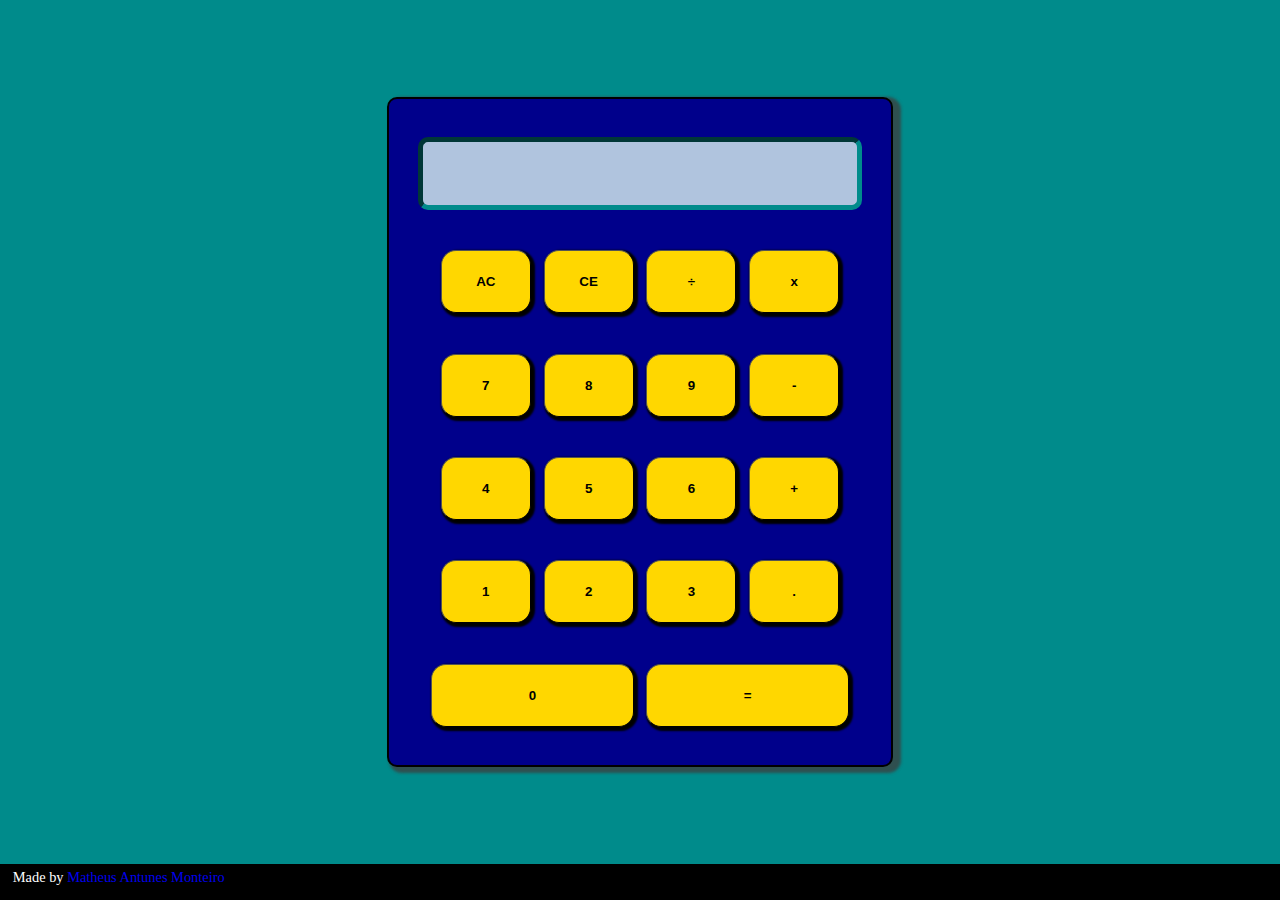
<file: index.html>
<!DOCTYPE html>
<html lang=en>

<head>

    <meta charset="UTF-8">
    <meta name="viewport" content="width=device-width, initial-scale=1.0">
    <link rel="stylesheet" href=css/calc.css>
    <script src="https://ajax.googleapis.com/ajax/libs/jquery/3.2.1/jquery.min.js"></script>
    <script src="js/calc.js"></script>

    <title>Calculator</title>

</head>

<body>

    <div id="container">

        <div id="calc">

            <input id="display" type="text" name="display" readonly>
            <input class="button" type="button" value="AC">
            <input class="button" type="button" value="CE">            
            <input class="button" type="button" value="÷">
            <input class="button" type="button" value="x">
            <input class="button" type="button" value="7">
            <input class="button" type="button" value="8">
            <input class="button" type="button" value="9">
            <input class="button" type="button" value="-">
            <input class="button" type="button" value="4">
            <input class="button" type="button" value="5">
            <input class="button" type="button" value="6">
            <input class="button" type="button" value="+">
            <input class="button" type="button" value="1">
            <input class="button" type="button" value="2">
            <input class="button" type="button" value="3">
            <input class="button" type="button" value=".">
            <input class="button special2" type="button" value="0">
            <input class="button special2" type="button" value="=">

        </div>

    </div>


    <div id="footer">

        <p>Made by <a href="https://ghatti.github.io/portfolio/" target="_blank"> Matheus Antunes Monteiro </a> </p>

    </div>

</body>
</file>
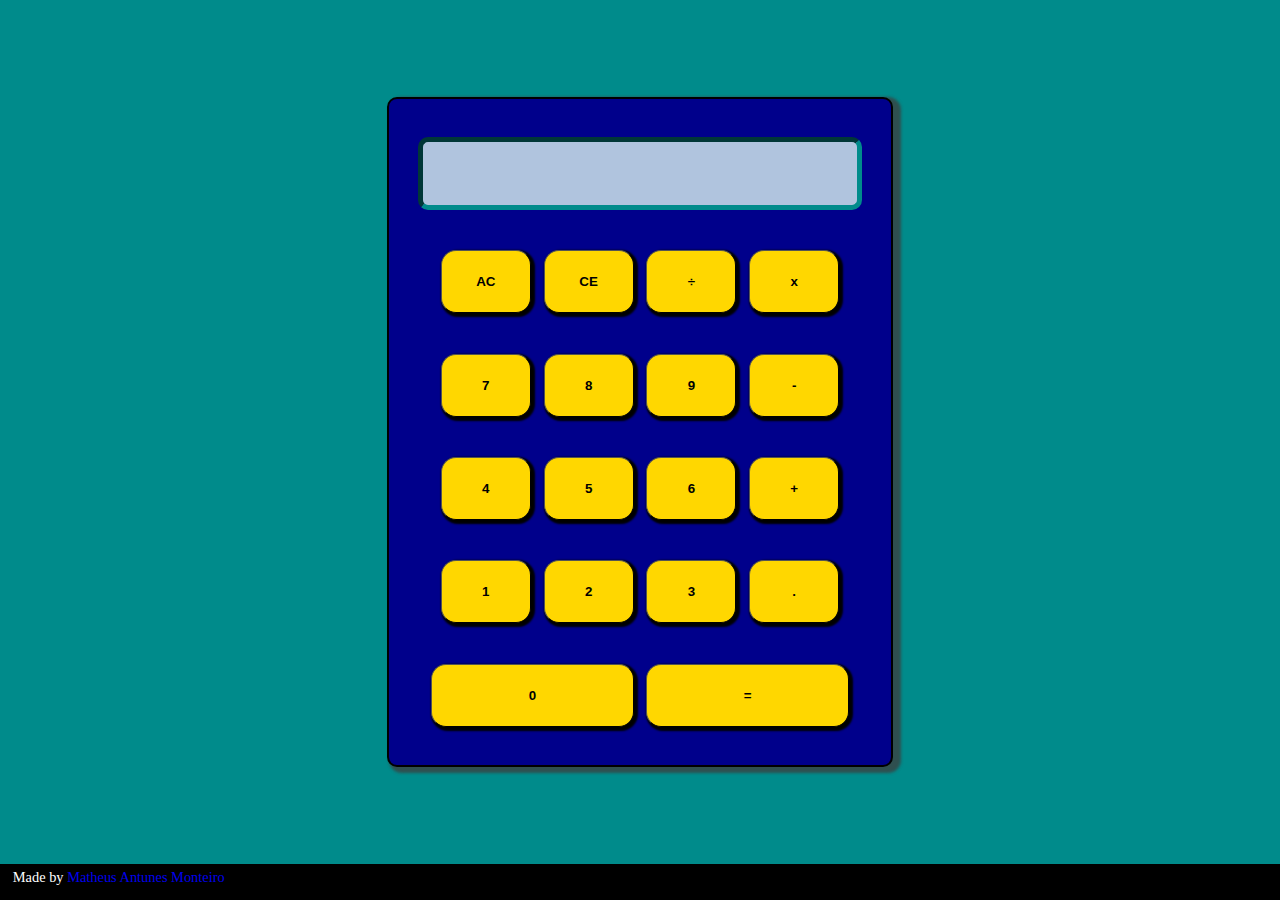
<file: calc.html>
<!DOCTYPE html>
<html lang=en>

<head>

    <meta charset="UTF-8">
    <meta name="viewport" content="width=device-width, initial-scale=1.0">
    <link rel="stylesheet" href=css/calc.css>
    <script src="https://ajax.googleapis.com/ajax/libs/jquery/3.2.1/jquery.min.js"></script>
    <script src="js/calc.js"></script>

    <title>Calculator</title>

</head>

<body>

    <div id="container">

        <div id="calc">

            <input id="display" type="text" name="display" readonly>
            <input class="button" type="button" value="AC">
            <input class="button" type="button" value="CE">            
            <input class="button" type="button" value="÷">
            <input class="button" type="button" value="x">
            <input class="button" type="button" value="7">
            <input class="button" type="button" value="8">
            <input class="button" type="button" value="9">
            <input class="button" type="button" value="-">
            <input class="button" type="button" value="4">
            <input class="button" type="button" value="5">
            <input class="button" type="button" value="6">
            <input class="button" type="button" value="+">
            <input class="button" type="button" value="1">
            <input class="button" type="button" value="2">
            <input class="button" type="button" value="3">
            <input class="button" type="button" value=".">
            <input class="button special2" type="button" value="0">
            <input class="button special2" type="button" value="=">

        </div>

    </div>


    <div id="footer">

        <p>Made by <a href="https://ghatti.github.io/portfolio/" target="_blank"> Matheus Antunes Monteiro </a> </p>

    </div>

</body>
</file>
